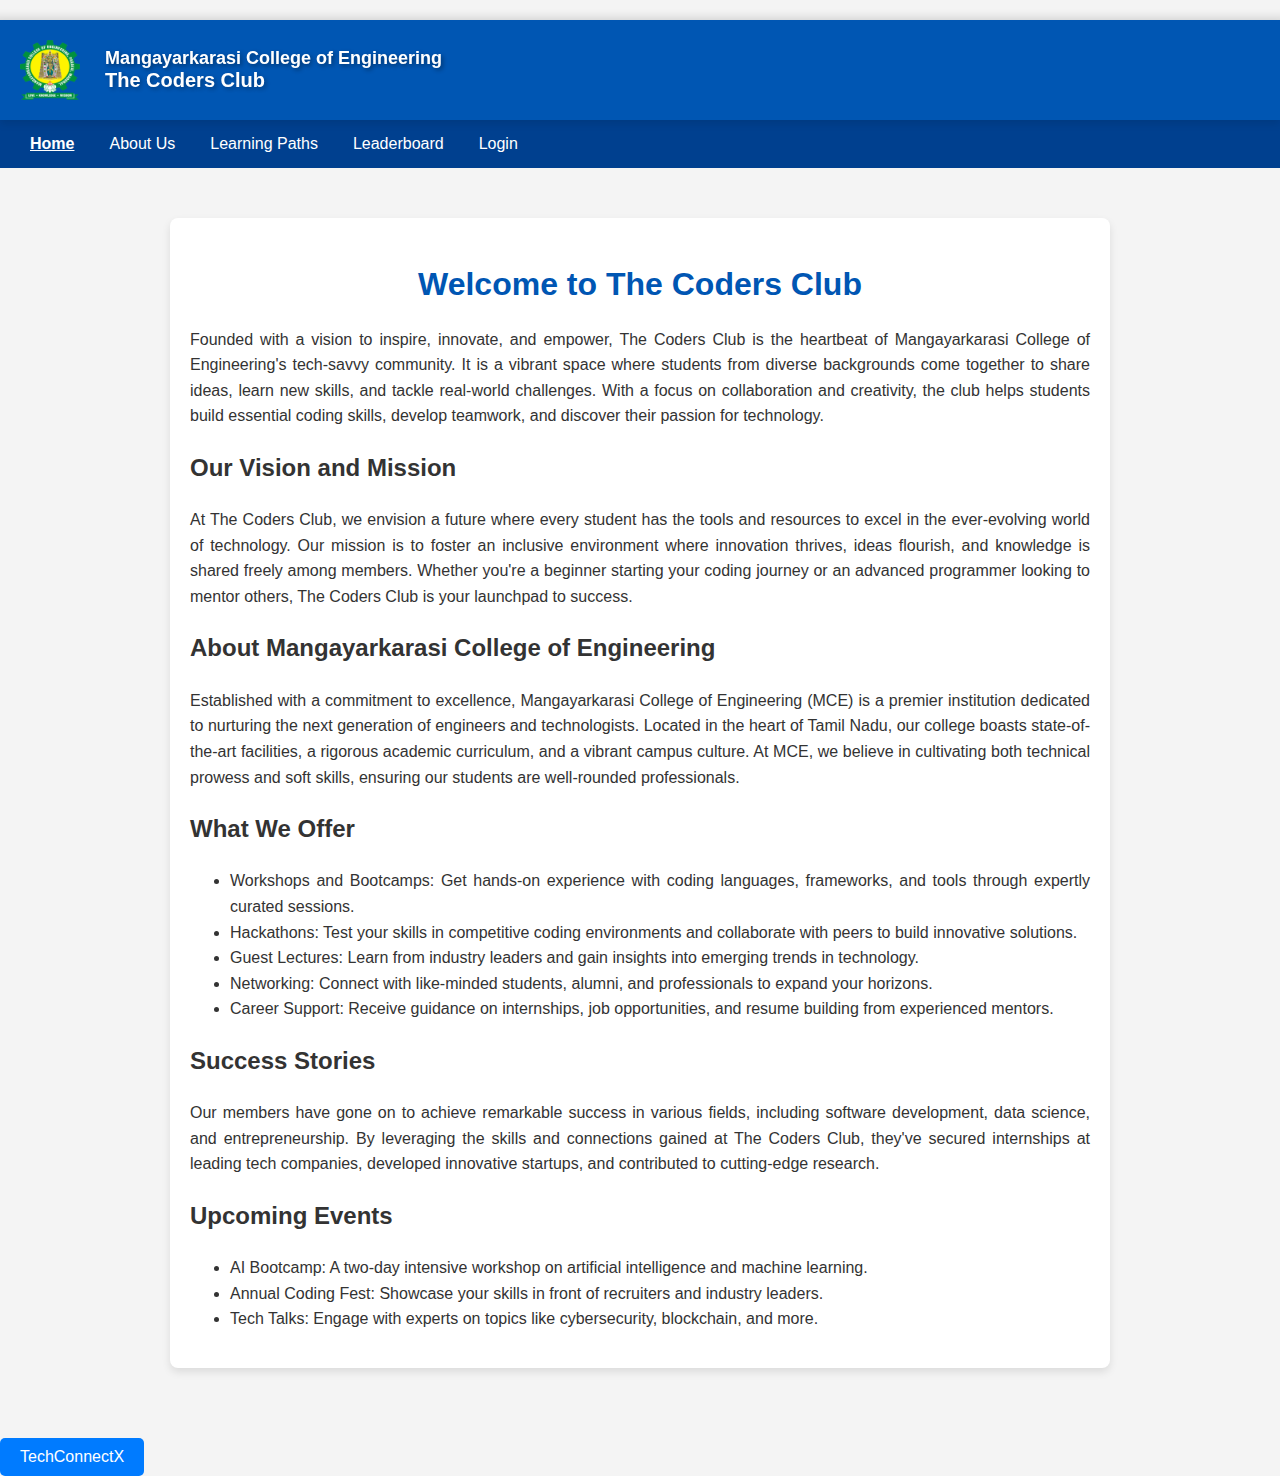
<file: index.html>
<!DOCTYPE html>
<html lang="en">
<head>
    <meta charset="UTF-8">
    <meta name="viewport" content="width=device-width, initial-scale=1.0">
    <title>Home - The Coders Club</title>
    <!-- Link Favicon -->
    <link rel="icon" href="MCE_tab.png" type="image/png">
    <!-- Link to External Stylesheet -->
    <link rel="stylesheet" href="styles.css">
</head>
<body>
    <!-- Invisible Container -->
    <div class="invisible-container">
        <!-- Blue Container (Header) -->
        <div class="blue-container">
            <img src="MCE_tab.png" alt="Logo" class="favicon-logo">
            <div class="titles">
                <h1 class="college-name">Mangayarkarasi College of Engineering</h1>
                <h2 class="site-title">The Coders Club</h2>
            </div>
        </div>

        <!-- Secondary Menu Bar -->
        <nav class="secondary-menu">
            <a href="index.html" class="active">Home</a>
            <a href="about.html">About Us</a>
            <a href="learning-paths.html">Learning Paths</a>
            <a href="leaderboard.html">Leaderboard</a>
            <a href="login.html">Login</a>
        </nav>

        <!-- Main Content Section -->
        <section class="home-content">
            <h1>Welcome to The Coders Club</h1>
            <p>
                Founded with a vision to inspire, innovate, and empower, The Coders Club is the heartbeat of Mangayarkarasi College of Engineering's tech-savvy community. It is a vibrant space where students from diverse backgrounds come together to share ideas, learn new skills, and tackle real-world challenges. With a focus on collaboration and creativity, the club helps students build essential coding skills, develop teamwork, and discover their passion for technology.
            </p>
            <h2>Our Vision and Mission</h2>
            <p>
                At The Coders Club, we envision a future where every student has the tools and resources to excel in the ever-evolving world of technology. Our mission is to foster an inclusive environment where innovation thrives, ideas flourish, and knowledge is shared freely among members. Whether you're a beginner starting your coding journey or an advanced programmer looking to mentor others, The Coders Club is your launchpad to success.
            </p>
            <h2>About Mangayarkarasi College of Engineering</h2>
            <p>
                Established with a commitment to excellence, Mangayarkarasi College of Engineering (MCE) is a premier institution dedicated to nurturing the next generation of engineers and technologists. Located in the heart of Tamil Nadu, our college boasts state-of-the-art facilities, a rigorous academic curriculum, and a vibrant campus culture. At MCE, we believe in cultivating both technical prowess and soft skills, ensuring our students are well-rounded professionals.
            </p>
            <h2>What We Offer</h2>
            <ul>
                <li>Workshops and Bootcamps: Get hands-on experience with coding languages, frameworks, and tools through expertly curated sessions.</li>
                <li>Hackathons: Test your skills in competitive coding environments and collaborate with peers to build innovative solutions.</li>
                <li>Guest Lectures: Learn from industry leaders and gain insights into emerging trends in technology.</li>
                <li>Networking: Connect with like-minded students, alumni, and professionals to expand your horizons.</li>
                <li>Career Support: Receive guidance on internships, job opportunities, and resume building from experienced mentors.</li>
            </ul>
            <h2>Success Stories</h2>
            <p>
                Our members have gone on to achieve remarkable success in various fields, including software development, data science, and entrepreneurship. By leveraging the skills and connections gained at The Coders Club, they've secured internships at leading tech companies, developed innovative startups, and contributed to cutting-edge research.
            </p>
            <h2>Upcoming Events</h2>
            <ul>
                <li>AI Bootcamp: A two-day intensive workshop on artificial intelligence and machine learning.</li>
                <li>Annual Coding Fest: Showcase your skills in front of recruiters and industry leaders.</li>
                <li>Tech Talks: Engage with experts on topics like cybersecurity, blockchain, and more.</li>
            </ul>
        </section>

        <!-- Footer -->
        <footer>
            <p>Created by The Coders Club</p>
        </footer>
    </div>
        <button onclick="window.location.href='https://www.canva.com/design/DAGk9IzCjGE/8xc2WjxsOTHKGyBCSBojoA/edit?ui=eyJEIjp7IlAiOnsiQiI6ZmFsc2V9fX0';">TechConnectX</button>
</body>
</html>
</file>
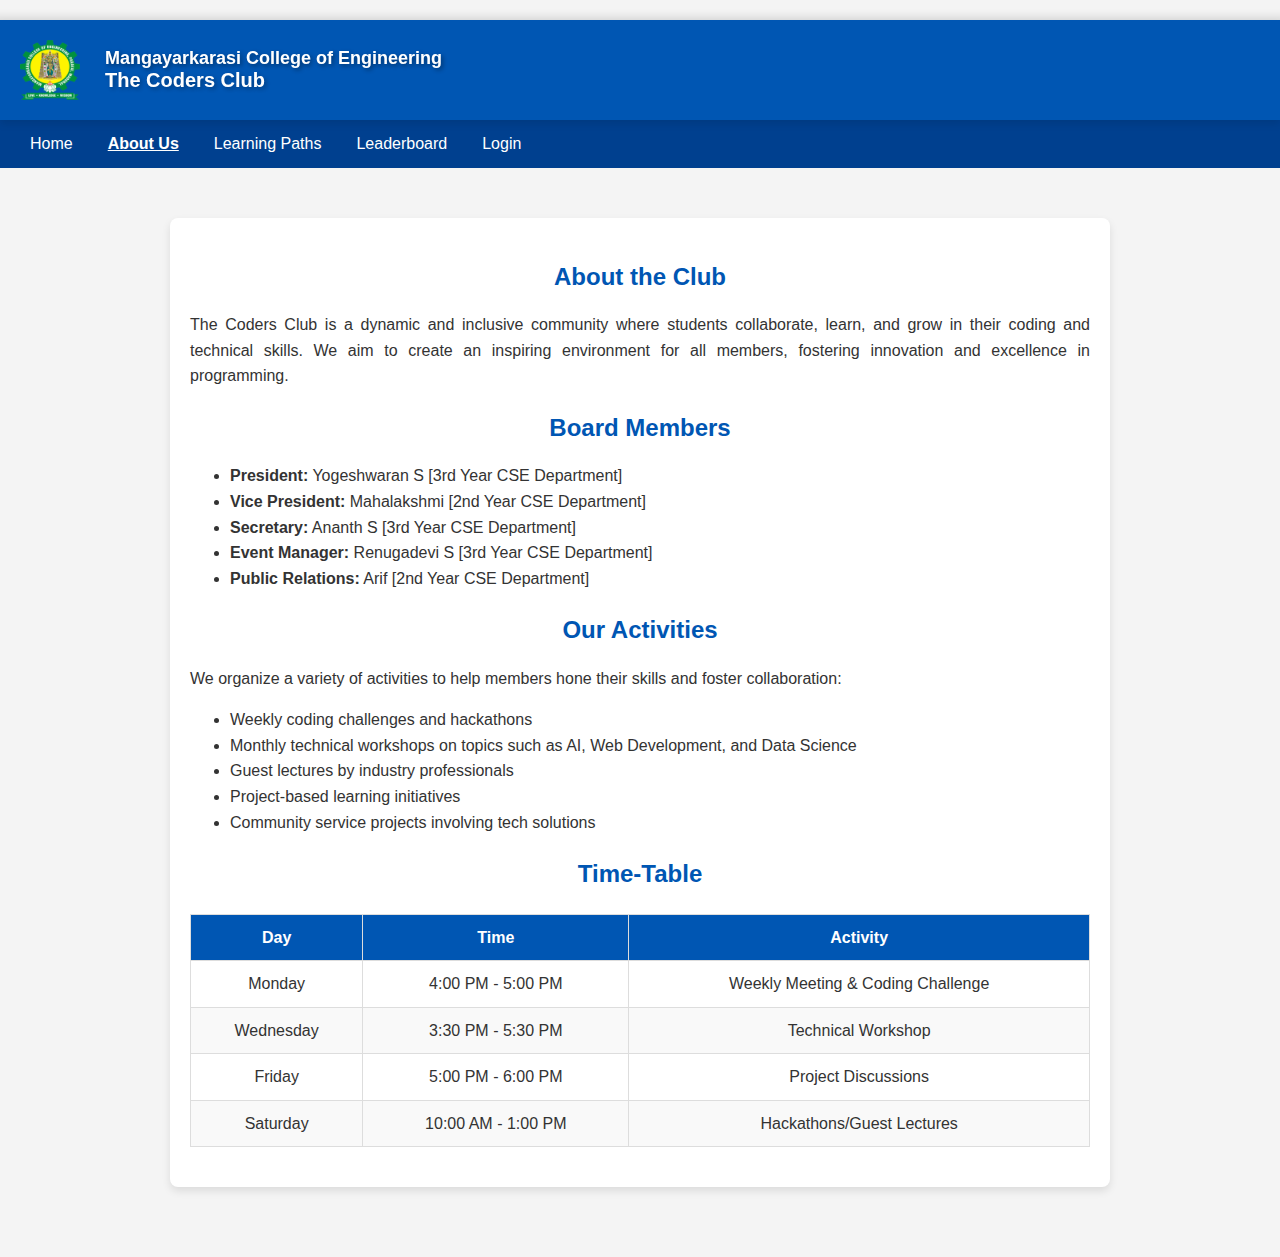
<file: about.html>
<!DOCTYPE html>
<html lang="en">
<head>
    <meta charset="UTF-8">
    <meta name="viewport" content="width=device-width, initial-scale=1.0">
    <title>About Us - The Coders Club</title>
    <!-- Link Favicon -->
    <link rel="icon" href="MCE_tab.png" type="image/png">
    <link rel="stylesheet" href="styles.css">
</head>
<body>
    <!-- Invisible Container -->
    <div class="invisible-container">
        <!-- Blue Container -->
        <div class="blue-container">
            <img src="MCE_tab.png" alt="Logo" class="favicon-logo">
            <div class="titles">
                <h1 class="college-name">Mangayarkarasi College of Engineering</h1>
                <h2 class="site-title">The Coders Club</h2>
            </div>
        </div>

        <!-- Secondary Menu Bar -->
        <nav class="secondary-menu">
            <a href="index.html">Home</a>
            <a href="about.html" class="active">About Us</a>
            <a href="learning-paths.html">Learning Paths</a>
            <a href="leaderboard.html">Leaderboard</a>
            <a href="login.html">Login</a>
        </nav>

        <!-- Main Content Section -->
        <section class="content">
            <h2>About the Club</h2>
            <p>
                The Coders Club is a dynamic and inclusive community where students collaborate, learn, and grow in their coding and technical skills. We aim to create an inspiring environment for all members, fostering innovation and excellence in programming.
            </p>

            <h2>Board Members</h2>
            <ul>
                <li><strong>President:</strong> Yogeshwaran S [3rd Year CSE Department]</li>
                <li><strong>Vice President:</strong> Mahalakshmi [2nd Year CSE Department]</li>
                <li><strong>Secretary:</strong> Ananth S [3rd Year CSE Department]</li>
                <li><strong>Event Manager:</strong> Renugadevi S [3rd Year CSE Department]</li>
                <li><strong>Public Relations:</strong> Arif [2nd Year CSE Department]</li>
            </ul>

            <h2>Our Activities</h2>
            <p>We organize a variety of activities to help members hone their skills and foster collaboration:</p>
            <ul>
                <li>Weekly coding challenges and hackathons</li>
                <li>Monthly technical workshops on topics such as AI, Web Development, and Data Science</li>
                <li>Guest lectures by industry professionals</li>
                <li>Project-based learning initiatives</li>
                <li>Community service projects involving tech solutions</li>
            </ul>

            <!-- Time-Table Section Added Below "Our Activities" -->
            <section class="time-table">
                <h2>Time-Table</h2>
                <table>
                    <thead>
                        <tr>
                            <th>Day</th>
                            <th>Time</th>
                            <th>Activity</th>
                        </tr>
                    </thead>
                    <tbody>
                        <tr>
                            <td>Monday</td>
                            <td>4:00 PM - 5:00 PM</td>
                            <td>Weekly Meeting & Coding Challenge</td>
                        </tr>
                        <tr>
                            <td>Wednesday</td>
                            <td>3:30 PM - 5:30 PM</td>
                            <td>Technical Workshop</td>
                        </tr>
                        <tr>
                            <td>Friday</td>
                            <td>5:00 PM - 6:00 PM</td>
                            <td>Project Discussions</td>
                        </tr>
                        <tr>
                            <td>Saturday</td>
                            <td>10:00 AM - 1:00 PM</td>
                            <td>Hackathons/Guest Lectures</td>
                        </tr>
                    </tbody>
                </table>
            </section>
        </section>

        <!-- Footer Section -->
        <footer>
            <p>Created by The Coders Club</p>
        </footer>
    </div>
</body>
</html>
</file>
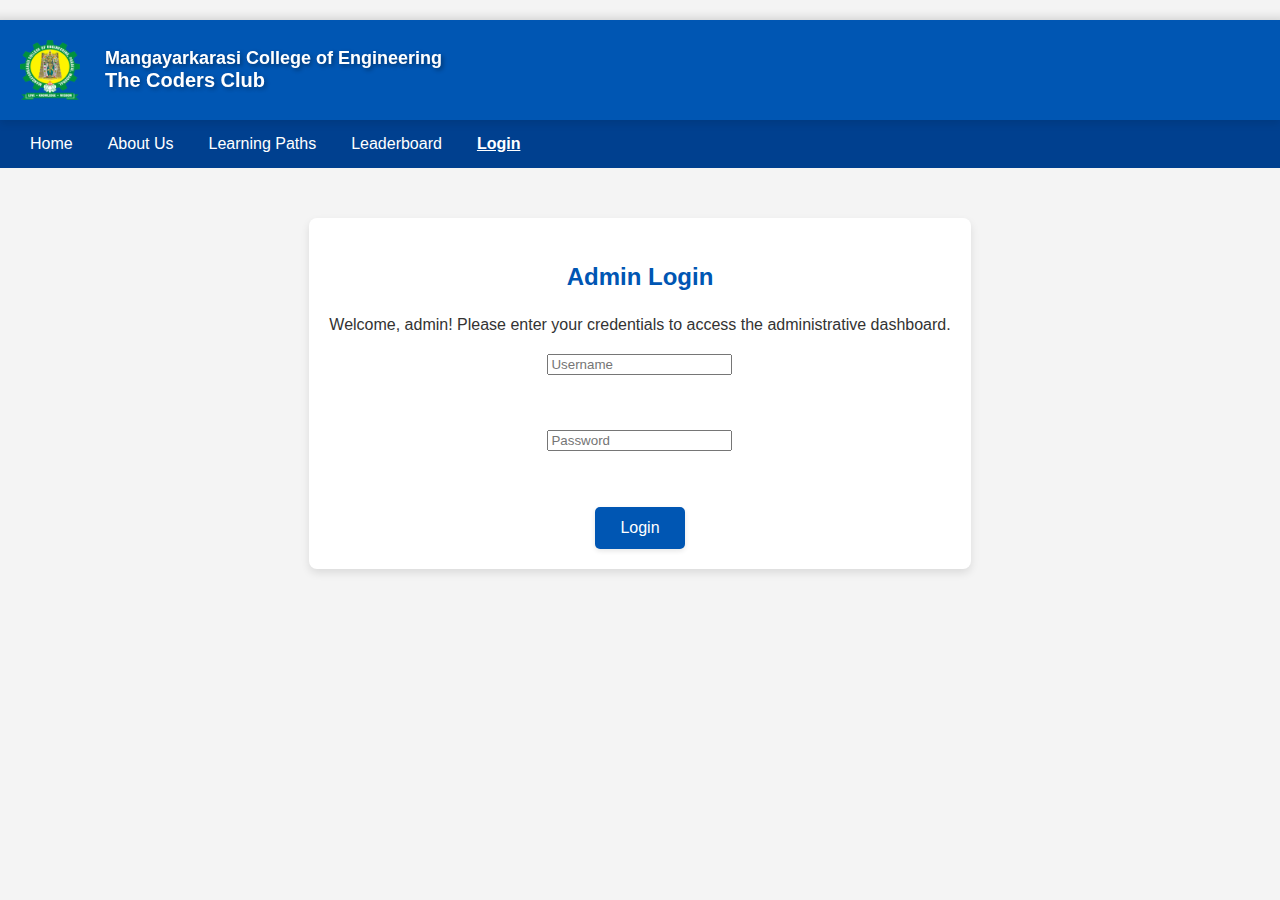
<file: admin-login.html>
<!DOCTYPE html>
<html lang="en">
<head>
    <meta charset="UTF-8">
    <meta name="viewport" content="width=device-width, initial-scale=1.0">
    <title>Admin Login - The Coders Club</title>
    <!-- Link Favicon -->
    <link rel="icon" href="MCE_tab.png" type="image/png">
    <!-- Link to External CSS -->
    <link rel="stylesheet" href="styles.css">
</head>
<body>
    <!-- Invisible Container -->
    <div class="invisible-container">
        <!-- Blue Container (Header) -->
        <div class="blue-container">
            <img src="MCE_tab.png" alt="Logo" class="favicon-logo">
            <div class="titles">
                <h1 class="college-name">Mangayarkarasi College of Engineering</h1>
                <h2 class="site-title">The Coders Club</h2>
            </div>
        </div>

        <!-- Navigation Menu -->
        <nav class="secondary-menu">
            <a href="index.html">Home</a>
            <a href="about.html">About Us</a>
            <a href="learning-paths.html">Learning Paths</a>
            <a href="leaderboard.html">Leaderboard</a>
            <a href="login.html" class="active">Login</a>
        </nav>

        <!-- Main Content Section -->
        <section class="content">
            <h2>Admin Login</h2>
            <p>Welcome, admin! Please enter your credentials to access the administrative dashboard.</p>
            <form>
                <input type="text" placeholder="Username" required><br>
                <input type="password" placeholder="Password" required><br>
                <button type="submit" class="login-button">Login</button>
            </form>
        </section>

        <!-- Footer Section -->
        <footer>
            <p>&copy; 2025 The Coders Club. All rights reserved.</p>
        </footer>
    </div>
</body>
</html>
</file>
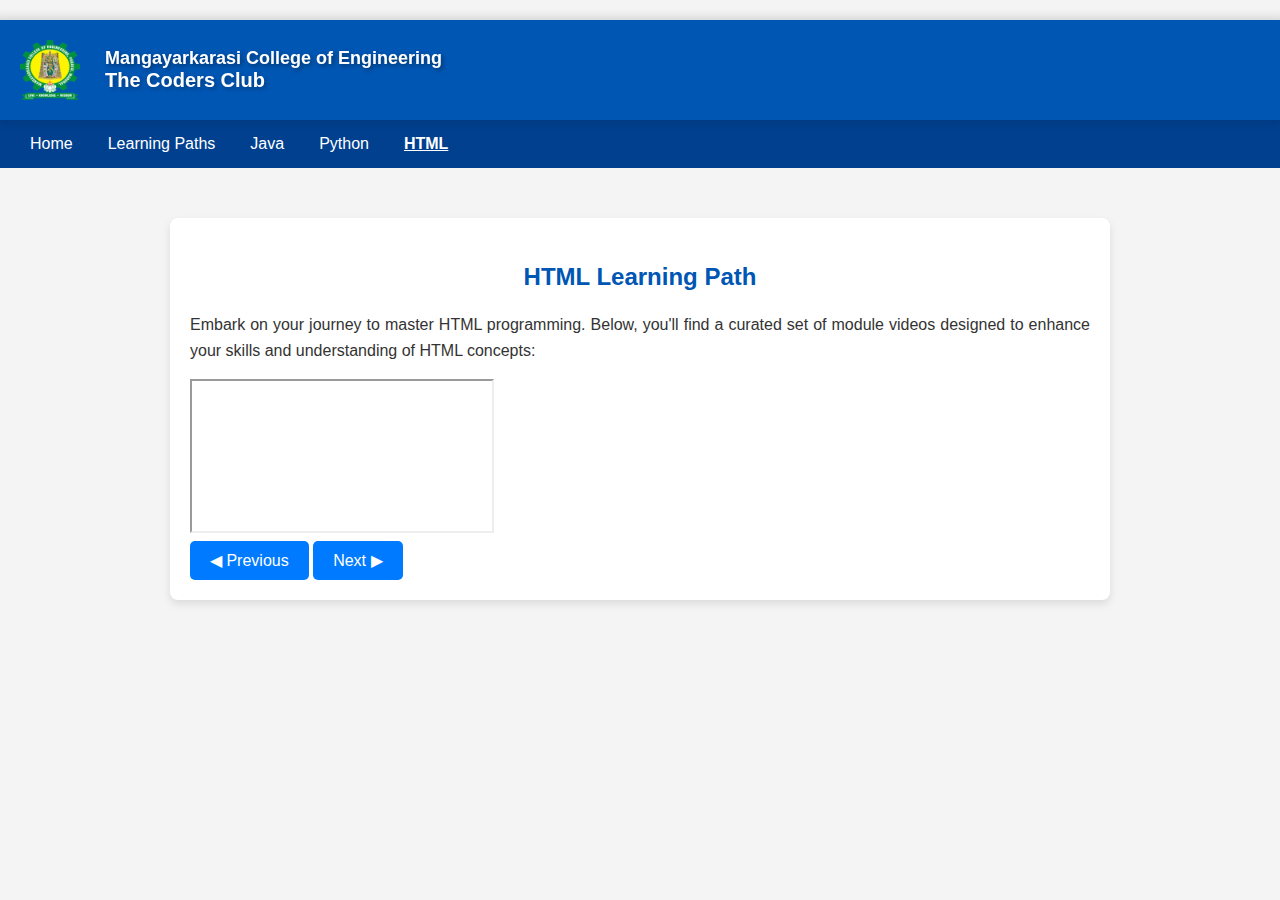
<file: html.html>
<!DOCTYPE html>
<html lang="en">
<head>
    <meta charset="UTF-8">
    <meta name="viewport" content="width=device-width, initial-scale=1.0">
    <title>HTML Learning Path</title>
    <!-- Link Favicon -->
    <link rel="icon" href="MCE_tab.png" type="image/png">
    <!-- Link to External CSS -->
    <link rel="stylesheet" href="styles.css">
</head>
<body>
    <!-- Invisible Container -->
    <div class="invisible-container">
        <!-- Blue Container (Header) -->
        <div class="blue-container">
            <img src="MCE_tab.png" alt="Logo" class="favicon-logo">
            <div class="titles">
                <h1 class="college-name">Mangayarkarasi College of Engineering</h1>
                <h2 class="site-title">The Coders Club</h2>
            </div>
        </div>

        <!-- Navigation Menu -->
        <nav class="secondary-menu">
            <a href="index.html">Home</a>
            <a href="learning-paths.html">Learning Paths</a>
            <a href="java.html">Java</a>
            <a href="python.html">Python</a>
            <a href="html.html" class="active">HTML</a>
        </nav>

        <!-- Main Content Section -->
        <section class="content">
            <h2>HTML Learning Path</h2>
            <p>Embark on your journey to master HTML programming. Below, you'll find a curated set of module videos designed to enhance your skills and understanding of HTML concepts:</p>
            <!-- Video Player -->
            <iframe id="videoPlayer" src="https://www.youtube.com/embed/qz0aGYrrlhU" allowfullscreen></iframe>
            <!-- Navigation Buttons -->
            <div class="button-container">
                <button onclick="previousVideo()" class="interactive-button">◀ Previous</button>
                <button onclick="nextVideo()" class="interactive-button">Next ▶</button>
            </div>
        </section>

        <!-- Footer Section -->
        <footer>
            <p>&copy; 2025 The Coders Club. All rights reserved.</p>
        </footer>
    </div>

    <!-- JavaScript for Video Navigation -->
    <script>
        const videos = [
            "qz0aGYrrlhU", // Video 1: HTML Basics
            "kUMe1FH4CHE", // Video 2: HTML Forms
            "mJgBOIoGihA", // Video 3: HTML Tables
            "G3e-cpL7ofc"  // Video 4: Advanced HTML Concepts
        ];
        let currentIndex = 0;

        function previousVideo() {
            if (currentIndex > 0) {
                currentIndex -= 1;
                document.getElementById("videoPlayer").src = `https://www.youtube.com/embed/${videos[currentIndex]}`;
            } else {
                alert("You are already at the first video!");
            }
        }

        function nextVideo() {
            if (currentIndex < videos.length - 1) {
                currentIndex += 1;
                document.getElementById("videoPlayer").src = `https://www.youtube.com/embed/${videos[currentIndex]}`;
            } else {
                alert("You are already at the last video!");
            }
        }
    </script>
</body>
</html>
</file>
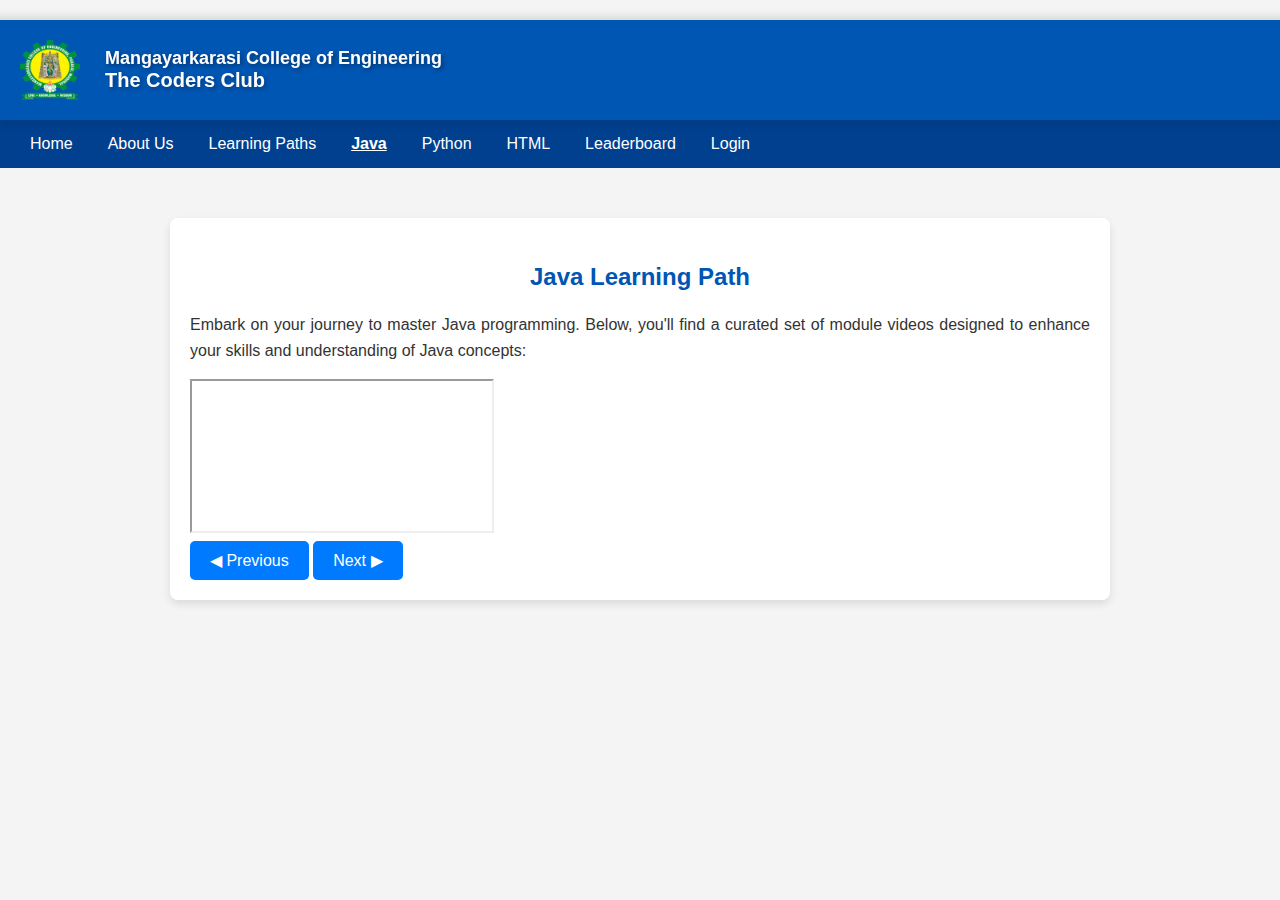
<file: java.html>
<!DOCTYPE html>
<html lang="en">
<head>
    <meta charset="UTF-8">
    <meta name="viewport" content="width=device-width, initial-scale=1.0">
    <title>Java Learning Path</title>
    <!-- Link Favicon -->
    <link rel="icon" href="MCE_tab.png" type="image/png">
    <!-- Link to External CSS -->
    <link rel="stylesheet" href="styles.css">
</head>
<body>
    <!-- Invisible Container -->
    <div class="invisible-container">
        <!-- Blue Container (Header) -->
        <div class="blue-container">
            <img src="MCE_tab.png" alt="Logo" class="favicon-logo">
            <div class="titles">
                <h1 class="college-name">Mangayarkarasi College of Engineering</h1>
                <h2 class="site-title">The Coders Club</h2>
            </div>
        </div>

        <!-- Navigation Menu -->
        <nav class="secondary-menu">
            <a href="index.html">Home</a>
            <a href="about.html">About Us</a>
            <a href="learning-paths.html">Learning Paths</a>
            <a href="java.html" class="active">Java</a>
            <a href="python.html">Python</a>
            <a href="html.html">HTML</a>
            <a href="leaderboard.html">Leaderboard</a>
            <a href="login.html">Login</a>
        </nav>

        <!-- Main Content Section -->
        <section class="content">
            <h2>Java Learning Path</h2>
            <p>Embark on your journey to master Java programming. Below, you'll find a curated set of module videos designed to enhance your skills and understanding of Java concepts:</p>
            <!-- Video Player -->
            <iframe id="videoPlayer" src="https://www.youtube.com/embed/x1RCEvYRTz0" allowfullscreen></iframe>
            <!-- Navigation Buttons -->
            <div class="button-container">
                <button onclick="previousVideo()" class="interactive-button">◀ Previous</button>
                <button onclick="nextVideo()" class="interactive-button">Next ▶</button>
            </div>
        </section>

        <!-- Footer Section -->
        <footer>
            <p>&copy; 2025 The Coders Club. All rights reserved.</p>
        </footer>
    </div>

    <!-- JavaScript for Video Navigation -->
    <script>
        const videos = [
            "x1RCEvYRTz0", // Video 1: Java Basics
            "Iu3p9xlW7Kk", // Video 2: Java OOP Concepts
            "YsOU3vge3xs", // Video 3: Java File Handling
            "8ZZkq_PY_iw"  // Video 4: Debugging Techniques
        ];
        let currentIndex = 0;

        function previousVideo() {
            if (currentIndex > 0) {
                currentIndex -= 1;
                document.getElementById("videoPlayer").src = `https://www.youtube.com/embed/${videos[currentIndex]}`;
            } else {
                alert("You are already at the first video!");
            }
        }

        function nextVideo() {
            if (currentIndex < videos.length - 1) {
                currentIndex += 1;
                document.getElementById("videoPlayer").src = `https://www.youtube.com/embed/${videos[currentIndex]}`;
            } else {
                alert("You are already at the last video!");
            }
        }
    </script>
</body>
</html>
</file>
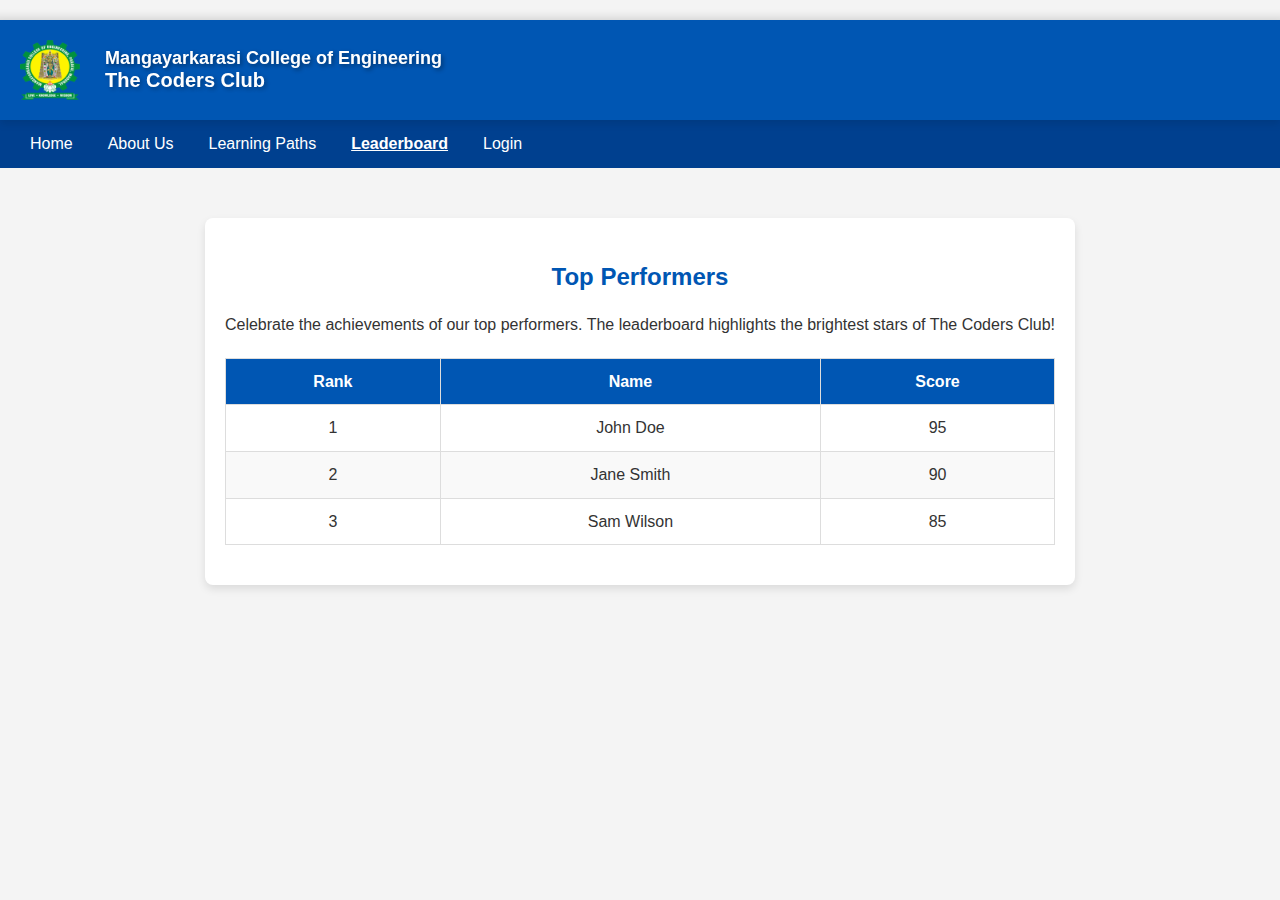
<file: leaderboard.html>
<!DOCTYPE html>
<html lang="en">
<head>
    <meta charset="UTF-8">
    <meta name="viewport" content="width=device-width, initial-scale=1.0">
    <title>Leaderboard - The Coders Club</title>
    <!-- Link Favicon -->
    <link rel="icon" href="MCE_tab.png" type="image/png">
    <!-- Link to External CSS -->
    <link rel="stylesheet" href="styles.css">
</head>
<body>
    <!-- Invisible Container -->
    <div class="invisible-container">
        <!-- Blue Container (Header) -->
        <div class="blue-container">
            <img src="MCE_tab.png" alt="Logo" class="favicon-logo">
            <div class="titles">
                <h1 class="college-name">Mangayarkarasi College of Engineering</h1>
                <h2 class="site-title">The Coders Club</h2>
            </div>
        </div>

        <!-- Navigation Menu -->
        <nav class="secondary-menu">
            <a href="index.html">Home</a>
            <a href="about.html">About Us</a>
            <a href="learning-paths.html">Learning Paths</a>
            <a href="leaderboard.html" class="active">Leaderboard</a>
            <a href="login.html">Login</a>
        </nav>

        <!-- Main Content Section -->
        <section class="content">
            <h2>Top Performers</h2>
            <p>Celebrate the achievements of our top performers. The leaderboard highlights the brightest stars of The Coders Club!</p>
            <table>
                <thead>
                    <tr>
                        <th>Rank</th>
                        <th>Name</th>
                        <th>Score</th>
                    </tr>
                </thead>
                <tbody>
                    <tr>
                        <td>1</td>
                        <td>John Doe</td>
                        <td>95</td>
                    </tr>
                    <tr>
                        <td>2</td>
                        <td>Jane Smith</td>
                        <td>90</td>
                    </tr>
                    <tr>
                        <td>3</td>
                        <td>Sam Wilson</td>
                        <td>85</td>
                    </tr>
                </tbody>
            </table>
        </section>

        <!-- Footer Section -->
        <footer>
            <p>&copy; 2025 The Coders Club. All rights reserved.</p>
        </footer>
    </div>
</body>
</html>
</file>
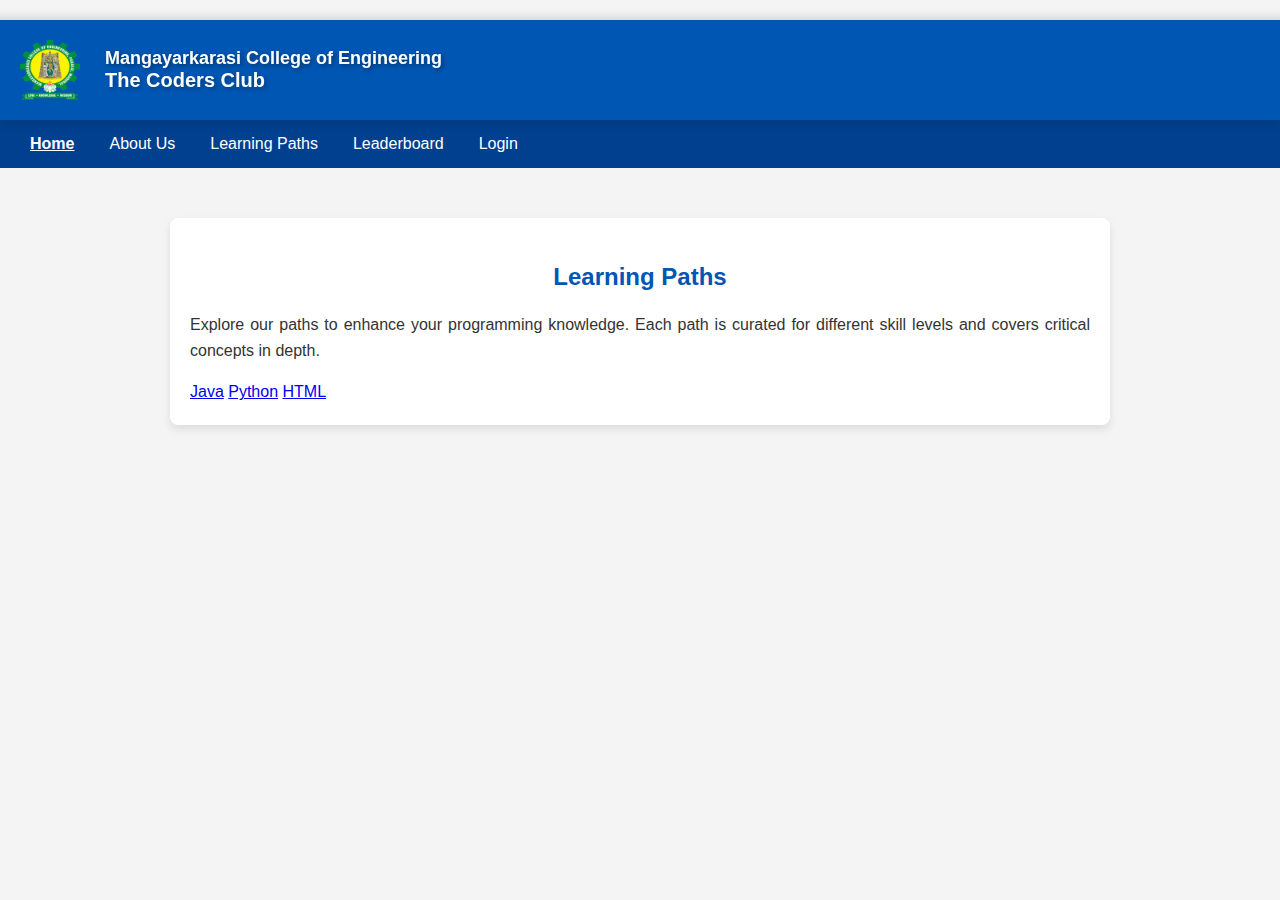
<file: learning-paths.html>
<!DOCTYPE html>
<html lang="en">
<head>
    <meta charset="UTF-8">
    <meta name="viewport" content="width=device-width, initial-scale=1.0">
    <title>Learning Paths - The Coders Club</title>
    <!-- Link to Favicon -->
    <link rel="icon" href="MCE_tab.png" type="image/png">
    <!-- Link to External CSS -->
    <link rel="stylesheet" href="styles.css">
</head>
<body>
    <!-- Invisible Container -->
    <div class="invisible-container">
        <!-- Blue Container (Header) -->
        <div class="blue-container">
            <img src="MCE_tab.png" alt="Logo" class="favicon-logo">
            <div class="titles">
                <h1 class="college-name">Mangayarkarasi College of Engineering</h1>
                <h2 class="site-title">The Coders Club</h2>
            </div>
        </div>

        <!-- Navigation Menu -->
        <nav class="secondary-menu">
            <a href="index.html" class="active">Home</a>
            <a href="about.html">About Us</a>
            <a href="learning-paths.html">Learning Paths</a>
            <a href="leaderboard.html">Leaderboard</a>
            <a href="login.html">Login</a>
        </nav>

        <!-- Main Content Section -->
        <section class="content">
            <h2>Learning Paths</h2>
            <p>Explore our paths to enhance your programming knowledge. Each path is curated for different skill levels and covers critical concepts in depth.</p>
            <div class="button-container">
                <a href="java.html" class="interactive-button">Java</a>
                <a href="python.html" class="interactive-button">Python</a>
                <a href="html.html" class="interactive-button">HTML</a>
            </div>
        </section>

        <!-- Footer Section -->
        <footer>
            <p>&copy; 2025 The Coders Club. All rights reserved.</p>
        </footer>
    </div>
</body>
</html>
</file>
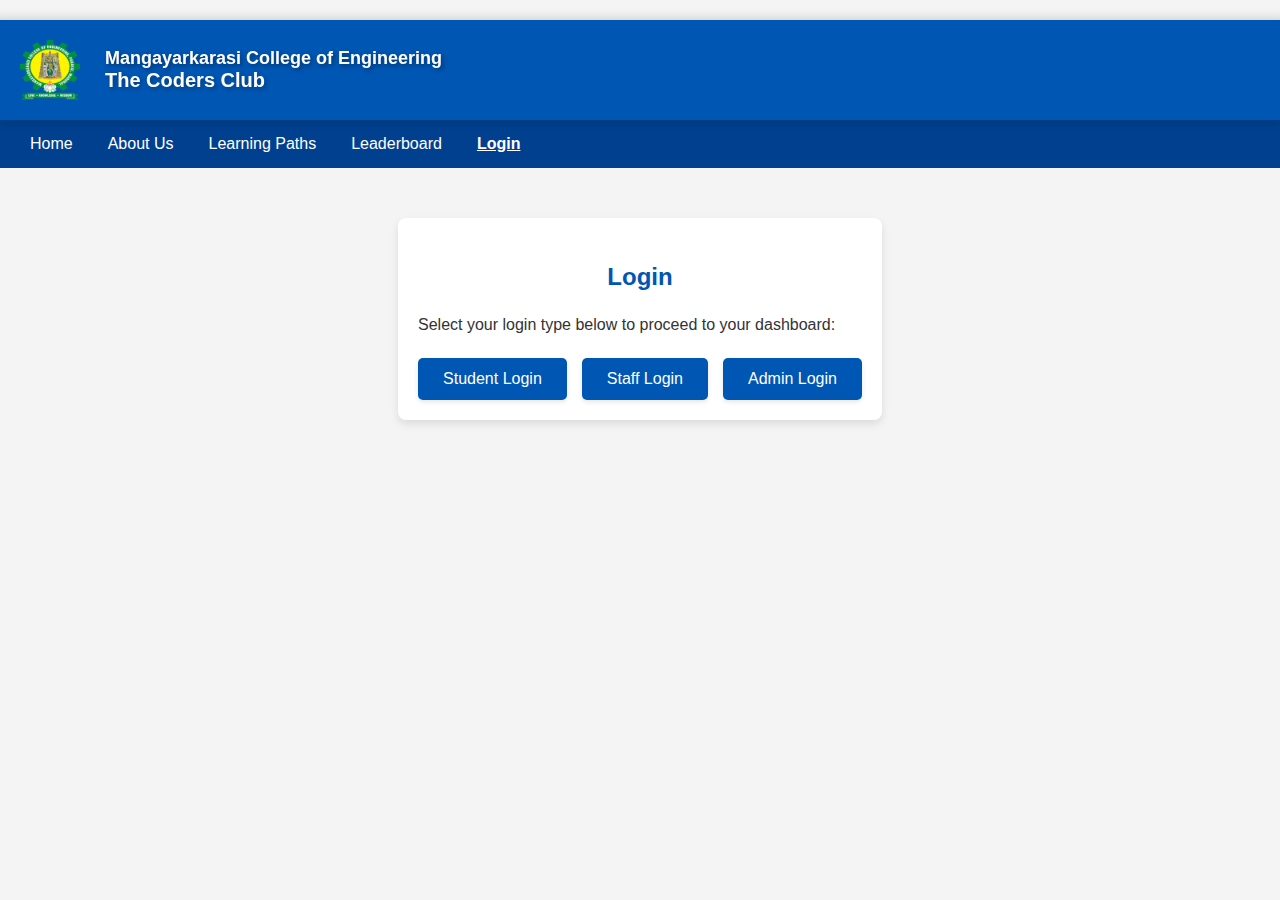
<file: login.html>
<!DOCTYPE html>
<html lang="en">
<head>
    <meta charset="UTF-8">
    <meta name="viewport" content="width=device-width, initial-scale=1.0">
    <title>Login - The Coders Club</title>
    <!-- Link Favicon -->
    <link rel="icon" href="MCE_tab.png" type="image/png">
    <link rel="stylesheet" href="styles.css">
    <style>
        /* Styling for the Button Container */
        .login-buttons-container {
            display: flex;
            justify-content: center;
            gap: 15px;
            margin-top: 20px;
        }

        /* Styling for Buttons */
        .inline-login-button {
            background-color: #0056b3; /* Blue button color */
            color: white; /* Text color */
            padding: 12px 25px; /* Internal spacing */
            border: none; /* No borders */
            border-radius: 5px; /* Rounded corners */
            font-size: 16px; /* Readable font size */
            cursor: pointer; /* Pointer cursor on hover */
            box-shadow: 0 2px 5px rgba(0, 0, 0, 0.1); /* Subtle shadow */
            transition: background-color 0.3s ease, transform 0.2s ease; /* Hover effect */
        }

        .inline-login-button:hover {
            background-color: #003a70; /* Darker blue shade on hover */
            transform: scale(1.05); /* Slightly enlarges button */
        }

        .inline-login-button:active {
            transform: scale(1); /* Resets scale when clicked */
        }
    </style>
</head>
<body>
    <!-- Invisible Container -->
    <div class="invisible-container">
        <!-- Blue Container (Header) -->
        <div class="blue-container">
            <img src="MCE_tab.png" alt="Logo" class="favicon-logo">
            <div class="titles">
                <h1 class="college-name">Mangayarkarasi College of Engineering</h1>
                <h2 class="site-title">The Coders Club</h2>
            </div>
        </div>

        <!-- Navigation Menu -->
        <nav class="secondary-menu">
            <a href="index.html">Home</a>
            <a href="about.html">About Us</a>
            <a href="learning-paths.html">Learning Paths</a>
            <a href="leaderboard.html">Leaderboard</a>
            <a href="login.html" class="active">Login</a>
        </nav>

        <!-- Main Content Section -->
        <section class="content">
            <h2>Login</h2>
            <p>Select your login type below to proceed to your dashboard:</p>
            <div class="login-buttons-container">
                <button onclick="location.href='student-login.html'" class="inline-login-button">Student Login</button>
                <button onclick="location.href='staff-login.html'" class="inline-login-button">Staff Login</button>
                <button onclick="location.href='admin-login.html'" class="inline-login-button">Admin Login</button>
            </div>
        </section>

        <!-- Footer Section -->
        <footer>
            <p>&copy; 2025 The Coders Club. All rights reserved.</p>
        </footer>
    </div>
</body>
</html>
</file>
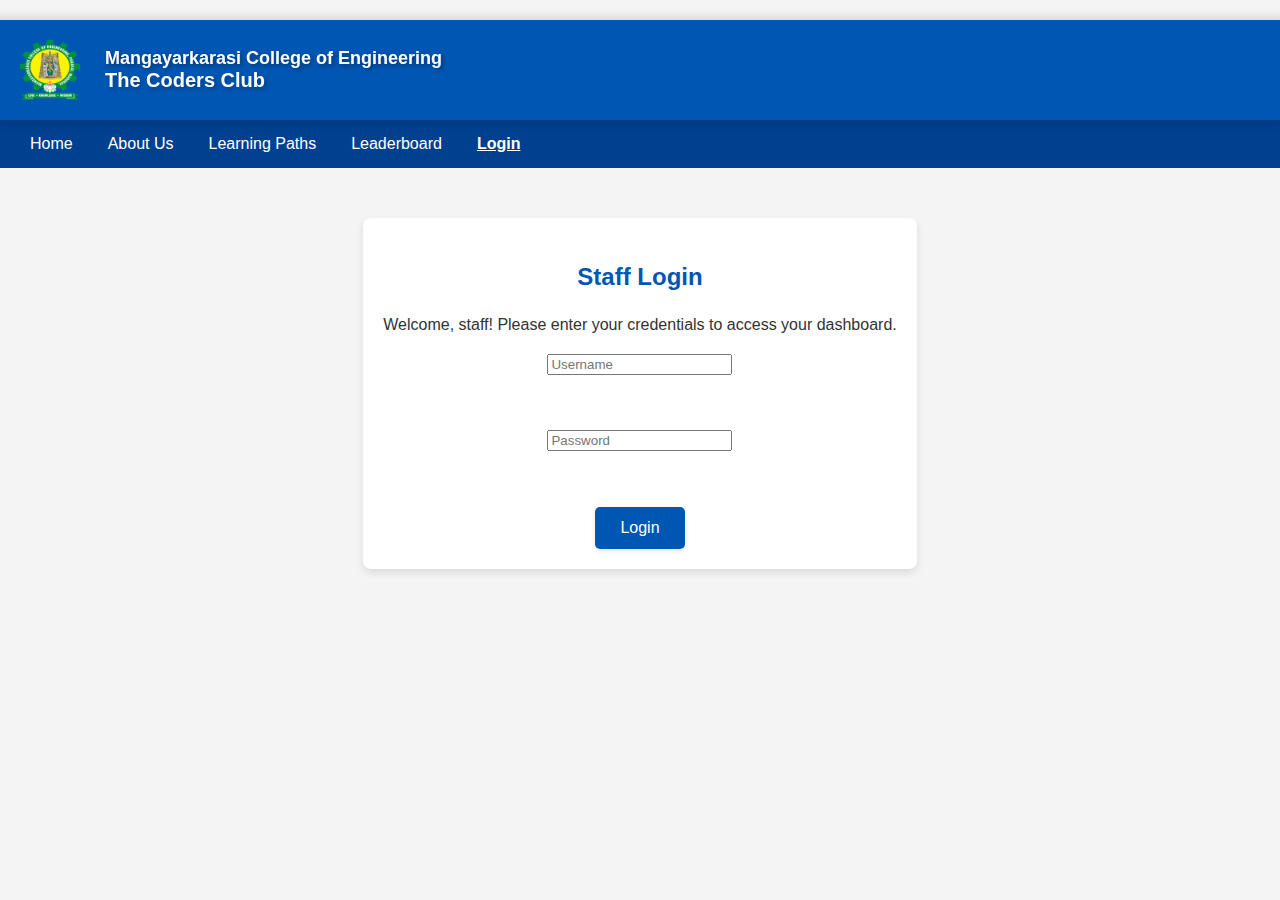
<file: staff-login.html>
<!DOCTYPE html>
<html lang="en">
<head>
    <meta charset="UTF-8">
    <meta name="viewport" content="width=device-width, initial-scale=1.0">
    <title>Staff Login - The Coders Club</title>
    <!-- Link Favicon -->
    <link rel="icon" href="MCE_tab.png" type="image/png">
    <!-- Link to External CSS -->
    <link rel="stylesheet" href="styles.css">
</head>
<body>
    <!-- Invisible Container -->
    <div class="invisible-container">
        <!-- Blue Container (Header) -->
        <div class="blue-container">
            <img src="MCE_tab.png" alt="Logo" class="favicon-logo">
            <div class="titles">
                <h1 class="college-name">Mangayarkarasi College of Engineering</h1>
                <h2 class="site-title">The Coders Club</h2>
            </div>
        </div>

        <!-- Navigation Menu -->
        <nav class="secondary-menu">
            <a href="index.html">Home</a>
            <a href="about.html">About Us</a>
            <a href="learning-paths.html">Learning Paths</a>
            <a href="leaderboard.html">Leaderboard</a>
            <a href="login.html" class="active">Login</a>
        </nav>

        <!-- Main Content Section -->
        <section class="content">
            <h2>Staff Login</h2>
            <p>Welcome, staff! Please enter your credentials to access your dashboard.</p>
            <form>
                <input type="text" placeholder="Username" required><br>
                <input type="password" placeholder="Password" required><br>
                <button type="submit" class="login-button">Login</button>
            </form>
        </section>

        <!-- Footer Section -->
        <footer>
            <p>&copy; 2025 The Coders Club. All rights reserved.</p>
        </footer>
    </div>
</body>
</html>
</file>
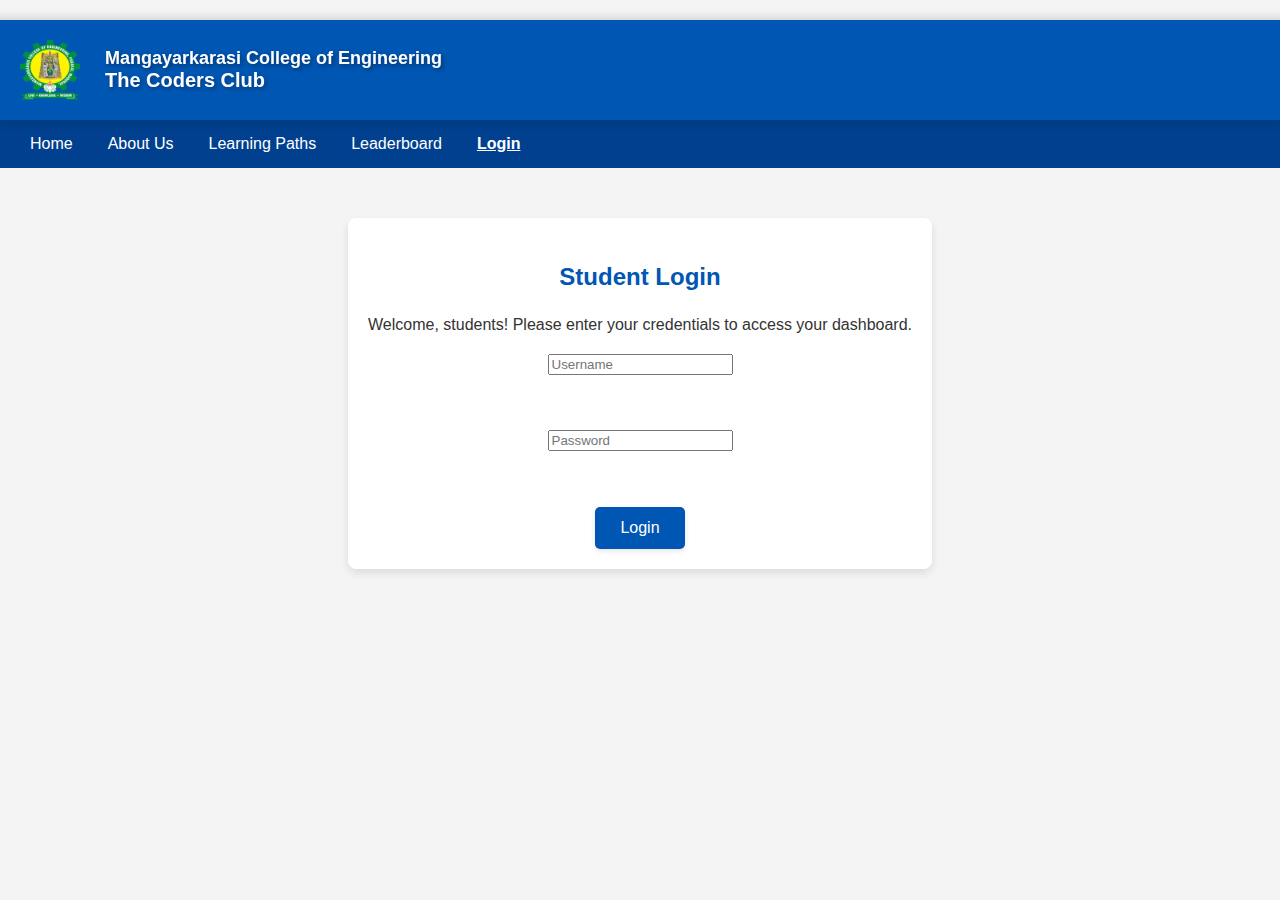
<file: student-login.html>
<!DOCTYPE html>
<html lang="en">
<head>
    <meta charset="UTF-8">
    <meta name="viewport" content="width=device-width, initial-scale=1.0">
    <title>Student Login - The Coders Club</title>
    <!-- Link Favicon -->
    <link rel="icon" href="MCE_tab.png" type="image/png">
    <!-- Link to External CSS -->
    <link rel="stylesheet" href="styles.css">
</head>
<body>
    <!-- Invisible Container -->
    <div class="invisible-container">
        <!-- Blue Container (Header) -->
        <div class="blue-container">
            <img src="MCE_tab.png" alt="Logo" class="favicon-logo">
            <div class="titles">
                <h1 class="college-name">Mangayarkarasi College of Engineering</h1>
                <h2 class="site-title">The Coders Club</h2>
            </div>
        </div>

        <!-- Navigation Menu -->
        <nav class="secondary-menu">
            <a href="index.html">Home</a>
            <a href="about.html">About Us</a>
            <a href="learning-paths.html">Learning Paths</a>
            <a href="leaderboard.html">Leaderboard</a>
            <a href="login.html" class="active">Login</a>
        </nav>

        <!-- Main Content Section -->
        <section class="content">
            <h2>Student Login</h2>
            <p>Welcome, students! Please enter your credentials to access your dashboard.</p>
            <form>
                <input type="text" placeholder="Username" required><br>
                <input type="password" placeholder="Password" required><br>
                <button type="submit" class="login-button">Login</button>
            </form>
        </section>

        <!-- Footer Section -->
        <footer>
            <p>&copy; 2025 The Coders Club. All rights reserved.</p>
        </footer>
    </div>
</body>
</html>
</file>
<file: styles.css>
/* Global Styles */
html, body{
    top: 0;
    margin: 0; /* Removes default margins */
    padding: 0; /* Removes default padding */
    height: 100%; /* Ensures the body fills the viewport */
    font-family: -apple-system, BlinkMacSystemFont, "Segoe UI", Roboto, Oxygen-Sans, Ubuntu, Cantarell, "Helvetica Neue", sans-serif;
    background-color: #f4f4f4;
    color: #333;
    box-sizing: border-box; /* Ensures consistent box sizing */
}
/* Invisible Container */
.invisible-container {
    width: 100%; /* Spans the full width */
    height: auto; /* Dynamic height based on content */
    display: flex; /* Flexbox for centralized layout */
    flex-direction: column; /* Stacks items vertically */
    align-items: center; /* Centers horizontally */
    background-color: transparent; /* Keeps container invisible */
    padding: 20px; /* Side padding for alignment */
    box-sizing: border-box; /* Includes padding in width calculations */
}

.blue-container {
    position: fixed;
    margin: 0; /* Removes all margins around the container */
    padding: 20px; /* Uniform padding inside the container */
    position: relative; /*Ensures it's positioned correctly */
    top: 0; /* Explicitly places it at the top */
    width: 100%; /* Ensures full-width coverage */
    background-color: #0056b3; /* Blue background */
    box-shadow: 0 4px 8px rgba(0, 0, 0, 0.1); /* Adds subtle shadow */
    display: flex; /* Horizontal alignment */
    align-items: center; /* Centers content vertically */
    gap: 10px; /* Space between logo and titles */
    color: white; /* White text color */
    z-index: 1000; /* Ensures the header stays above other elements */
}

/* Logo Styling */
.favicon-logo {
    width: 60px; /* Sets logo width */
    height: auto; /* Maintains aspect ratio */
    object-fit: contain; /* Prevents distortion */
}

/* Titles Styling */
.titles {
    margin-left: 15px; /* Provides adequate spacing from the logo */
    display: flex;
    flex-direction: column; /* Stacks the text vertically */
    color: white;
}

.college-name {
    font-size: 18px;
    font-weight: bold;
    margin: 0;
    text-shadow: 2px 2px 4px rgba(0, 0, 0, 0.4); /* Subtle shadow for text */
}

.site-title {
    font-size: 20px;
    margin: 0;
    text-shadow: 2px 2px 4px rgba(0, 0, 0, 0.3); /* Subtle shadow for text */
    white-space: nowrap; /* Prevents line breaking */
    font-weight: bold;
}

/* Secondary Menu */
.secondary-menu {
    width: 100%; /* Spans the full width */
    background-color: #00408f;
    padding: 10px 20px; /* Adds spacing */
    display: flex; /* Horizontal alignment for menu items */
    gap: 15px; /* Adds space between menu items */
    justify-content: flex-start; /* Aligns items to the left */
    align-items: center; /* Centers items vertically */
    color: white;
}

.secondary-menu a {
    text-decoration: none;
    color: white;
    padding: 5px 10px; /* Padding for clickable area */
    border-radius: 4px; /* Rounded corners */
    transition: background-color 0.3s ease; /* Smooth hover effect */
}

.secondary-menu a:hover {
    background-color: #003a70; /* Highlight color for hover */
}

.secondary-menu .active {
    font-weight: bold;
    text-decoration: underline; /* Highlights the active menu item */
}

/* Main Content */
.home-content, .content {
    padding: 20px; /* Internal spacing for content */
    margin: 50px auto; /* Centers content on the page */
    max-width: 900px; /* Restricts content width for readability */
    background-color: white;
    border-radius: 8px; /* Rounded corners */
    box-shadow: 0 4px 8px rgba(0, 0, 0, 0.1); /* Subtle shadow */
    line-height: 1.6; /* Improves text readability */
    font-size: 16px; /* Consistent font size */
    text-align: justify; /* Justifies text alignment */
}

.home-content h1, .content h2 {
    color: #0056b3;
    margin-bottom: 15px;
    text-align: center; /* Center-aligns headings */
}

/* Table Styling (Applicable to About & Leaderboard) */
table {
    width: 100%; /* Ensures the table spans container width */
    margin: 20px 0; /* Adds spacing around table */
    border-collapse: collapse; /* Removes gaps between borders */
    text-align: center; /* Aligns text in table cells */
}

table th, table td {
    border: 1px solid #ddd; /* Light border for cells */
    padding: 10px; /* Adds space inside cells */
}

table thead {
    background-color: #0056b3; /* Sets header background color */
    color: white; /* Sets header text color */
}

table tr:nth-child(even) {
    background-color: #f9f9f9; /* Alternating row background for better readability */
}

table tr:hover {
    background-color: #f1f1f1; /* Highlights row on hover for interactivity */
}
/* Form Button Styling */
.login-button {
    background-color: #0056b3; /* Primary button color */
    color: white; /* Text color */
    padding: 12px 25px; /* Adds internal spacing */
    border: none; /* Removes default border */
    border-radius: 5px; /* Smooth, rounded corners */
    font-size: 16px; /* Sets font size for readability */
    cursor: pointer; /* Adds pointer cursor on hover */
    box-shadow: 0 2px 5px rgba(0, 0, 0, 0.1); /* Adds subtle shadow for depth */
    transition: background-color 0.3s ease, transform 0.2s ease; /* Smooth hover effect */
}

/* Hover Effect for Buttons */
.login-button:hover {
    background-color: #003a70; /* Darker shade on hover */
    transform: scale(1.05); /* Slightly enlarges button */
}

/* Active State for Buttons */
.login-button:active {
    transform: scale(1); /* Resets scale when clicked */
}

/* Center Form Content */
form {
    display: flex; /* Enables flexbox layout */
    flex-direction: column; /* Stacks items vertically */
    align-items: center; /* Centers items horizontally */
    gap: 15px; /* Adds space between form elements */
}
/* Footer */
footer {
    width: 100%; /* Spans the full width */
    background-color: #00408f; /* Footer background color */
    color: white; /* Text color for footer */
    text-align: center; /* Centers the text */
    padding: 10px; /* Reduces height of the footer */
    font-size: 14px; /* Footer font size */
    border-top: 3px solid #0056b3; /* Top border for footer */
    box-shadow: 0 -4px 8px rgba(0, 0, 0, 0.1); /* Subtle shadow for footer */
    position: fixed; /* Fixes the footer at the bottom */
}
button {
    background-color: #007BFF;
    color: #ffffff;
    border: none;
    padding: 10px 20px;
    cursor: pointer;
    border-radius: 5px;
    font-size: 16px;
}

button:hover {
    background-color: #0056b3;
}
</file>
